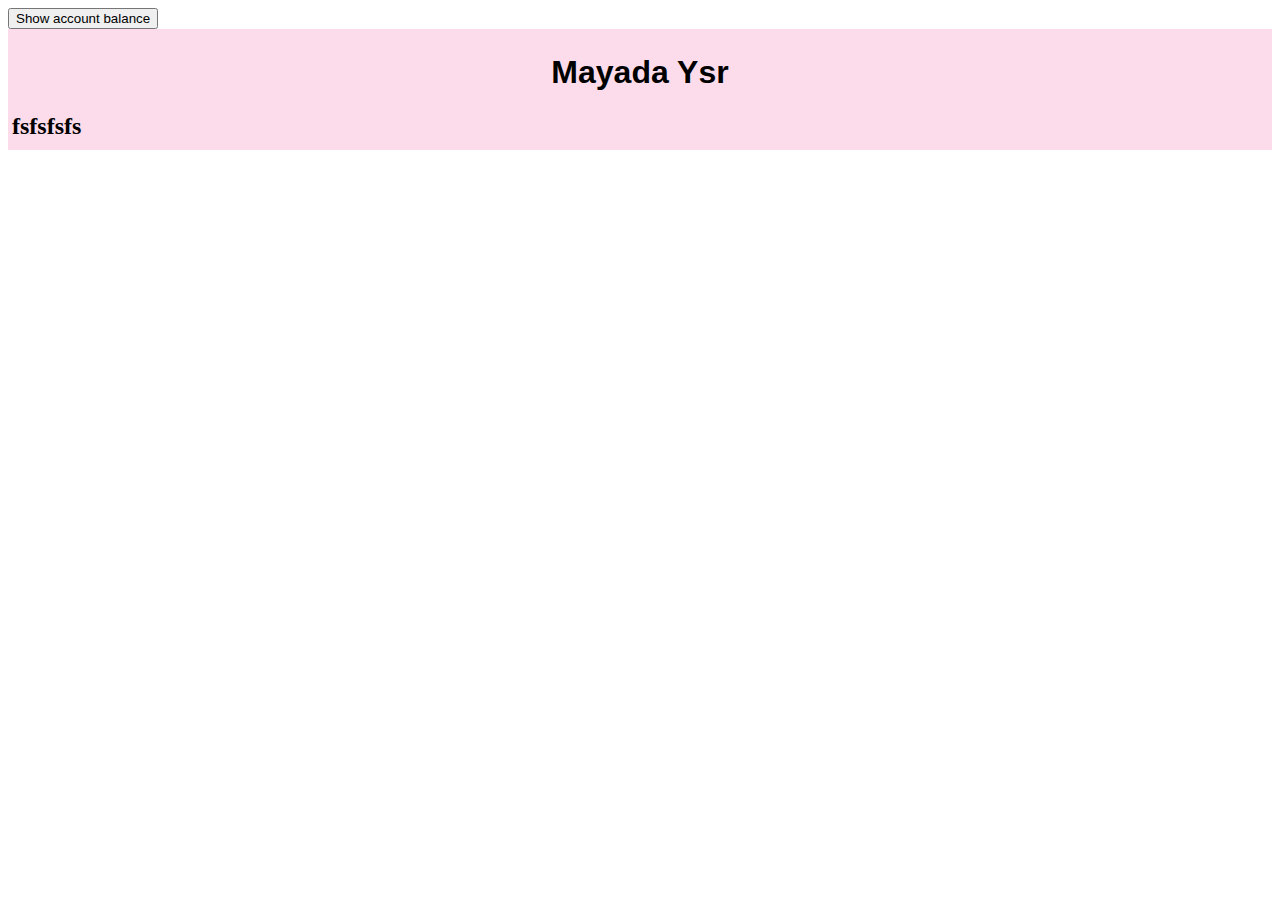
<file: Project.html>
<!DOCTYPE html>
<html lang="en">
<head>
    <meta charset="UTF-8">
    <meta name="viewport" content="width=device-width, initial-scale=1.0">
    <link rel="stylesheet" href="styles.css">
    <script>
        console.log("Hello");
        let x = 4;
        let y = 2;
        x = x * y
        console.log(x)
        
    </script>
    <title>Document</title>
</head>

<body>
    <button onclick="
    alert('you have $4');
    ">Show account balance </button>
    
    <div>
<h1>Mayada Ysr</h1>
<h2>fsfsfsfs</h2>
    </div> 
</body>
</html>
</file>
<file: styles.css>
div {background-color: rgb(252, 220, 235);
    padding:4px;
}
div {height: 3cm;}
h1 {font-family: sans-serif;}
h1 {color: rgb(0, 0, 0);}
h1 {text-align: center;}
</file>
